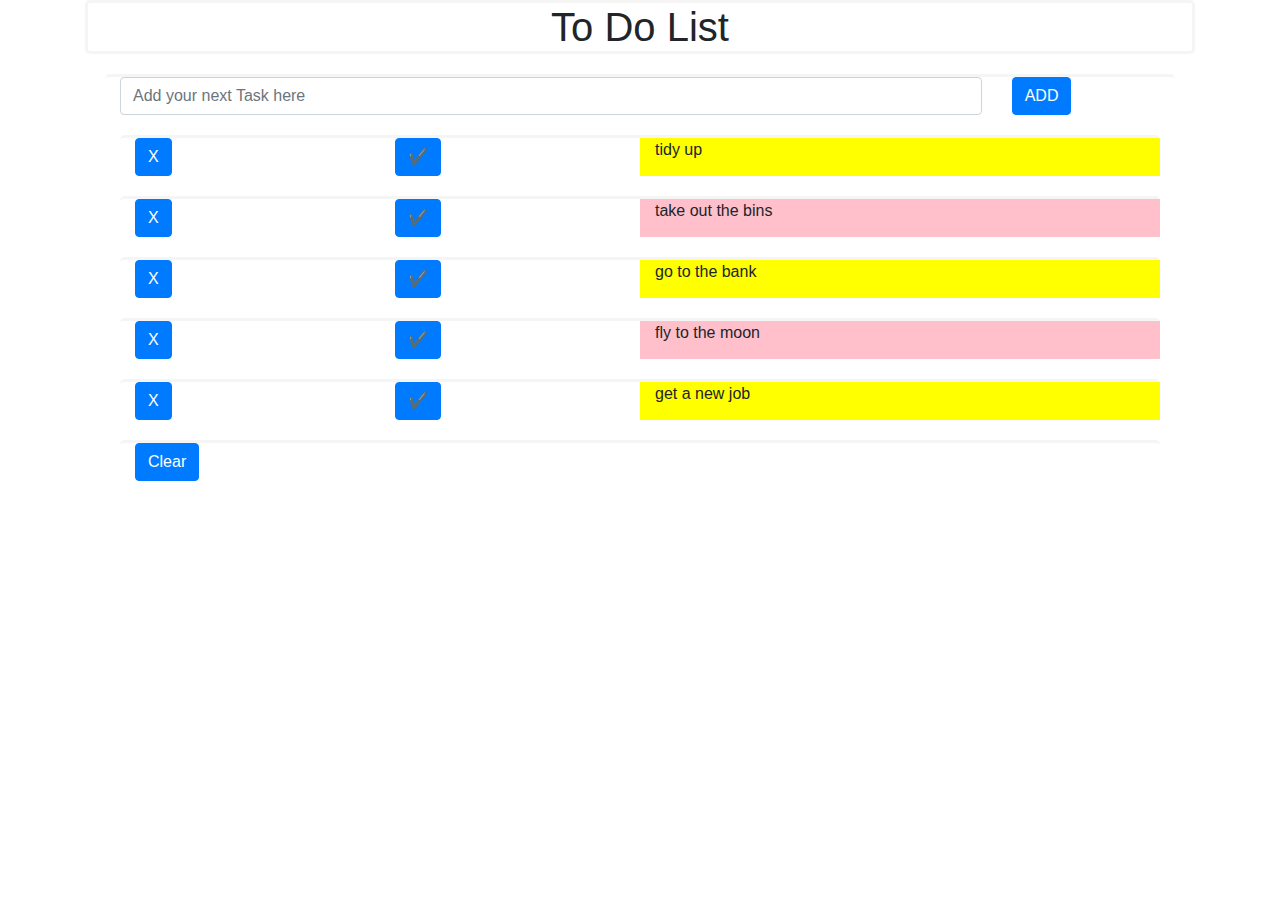
<file: index.html>
<!DOCTYPE html>
<html lang="en">

<head>
    <meta charset="UTF-8">
    <meta name="viewport" content="width=device-width, initial-scale=1.0">
    <meta http-equiv="X-UA-Compatible" content="ie=edge">
    <link rel="stylesheet" href="https://stackpath.bootstrapcdn.com/bootstrap/4.3.1/css/bootstrap.min.css"
        integrity="sha384-ggOyR0iXCbMQv3Xipma34MD+dH/1fQ784/j6cY/iJTQUOhcWr7x9JvoRxT2MZw1T" crossorigin="anonymous">
    <link rel="stylesheet" href="styles.css">
    <title>My ToDo App</title>
</head>

<body>

    <div class="container">
        <h1> To Do List</h1>
        <div class="row layout">
            <div class="col-sm-12 col-md-10">
                <input class="form-control" type="text" placeholder="Add your next Task here">
            </div>


            <div class="col-12 col-md-2">
                <button type="button" class="btn btn-primary">ADD</button>
            </div>


        </div>

        <div class="container">
            <div class="row layout">
                <div class="col-sm-6 col-md-3">
                    <button type="button" class="btn btn-primary">X</button>
                </div>
                <div class="col-sm-6 col-md-3">
                    <button type="button" class="btn btn-primary">✔️</button>
                </div>
                <div class="col-sm-12 col-md-6 col-yellow">tidy up</div>
            </div>
            <div class="row layout">
                <div class="col-sm-6 col-md-3">
                    <button type="button" class="btn btn-primary">X</button>
                </div>
                <div class="col-sm-6 col-md-3">
                    <button type="button" class="btn btn-primary">✔️</button>
                </div>
                <div class="col-sm-12 col-md-6 col-pink">take out the bins</div>
            </div>
            <div class="row layout">
                <div class="col-sm-6 col-md-3">
                    <button type="button" class="btn btn-primary">X</button>
                </div>
                <div class="col-sm-6 col-md-3">
                    <button type="button" class="btn btn-primary">✔️</button>
                </div>
                <div class="col-sm-12 col-md-6 col-yellow">go to the bank</div>
            </div>
            <div class="row layout">
                <div class="col-sm-6 col-md-3">
                    <button type="button" class="btn btn-primary">X</button>
                </div>
                <div class="col-sm-6 col-md-3">
                    <button type="button" class="btn btn-primary">✔️</button>
                </div>
                <div class="col-sm-12 col-md-6 col-pink">fly to the moon</div>
            </div>
            <div class="row layout">
                <div class="col-sm-6 col-md-3">
                    <button type="button" class="btn btn-primary">X</button>
                </div>
                <div class="col-sm-6 col-md-3">
                    <button type="button" class="btn btn-primary">✔️</button>
                </div>
                <div class="col-sm-12 col-md-6 col-yellow">get a new job</div>
            </div>


            <div class="row layout">
                <div class="col-1">
                    <button type="button" class="btn btn-primary col-clear">Clear</button>
                </div>

            </div>

</body>

</html>
</file>
<file: styles.css>
body {
background-color:;
}

h1 {
    text-align: center;
    border:  3px solid whitesmoke;
    border-radius: 5px;
}

.layout {
    border-top:  3px solid whitesmoke;
    border-radius: 5px;
    margin: 20px;
}

.col-yellow {
    background-color: yellow;
}



.col-pink {
    background-color: pink;
    

        
}
.col-clear {

   text-align: center;
   
  
   

}
</file>
